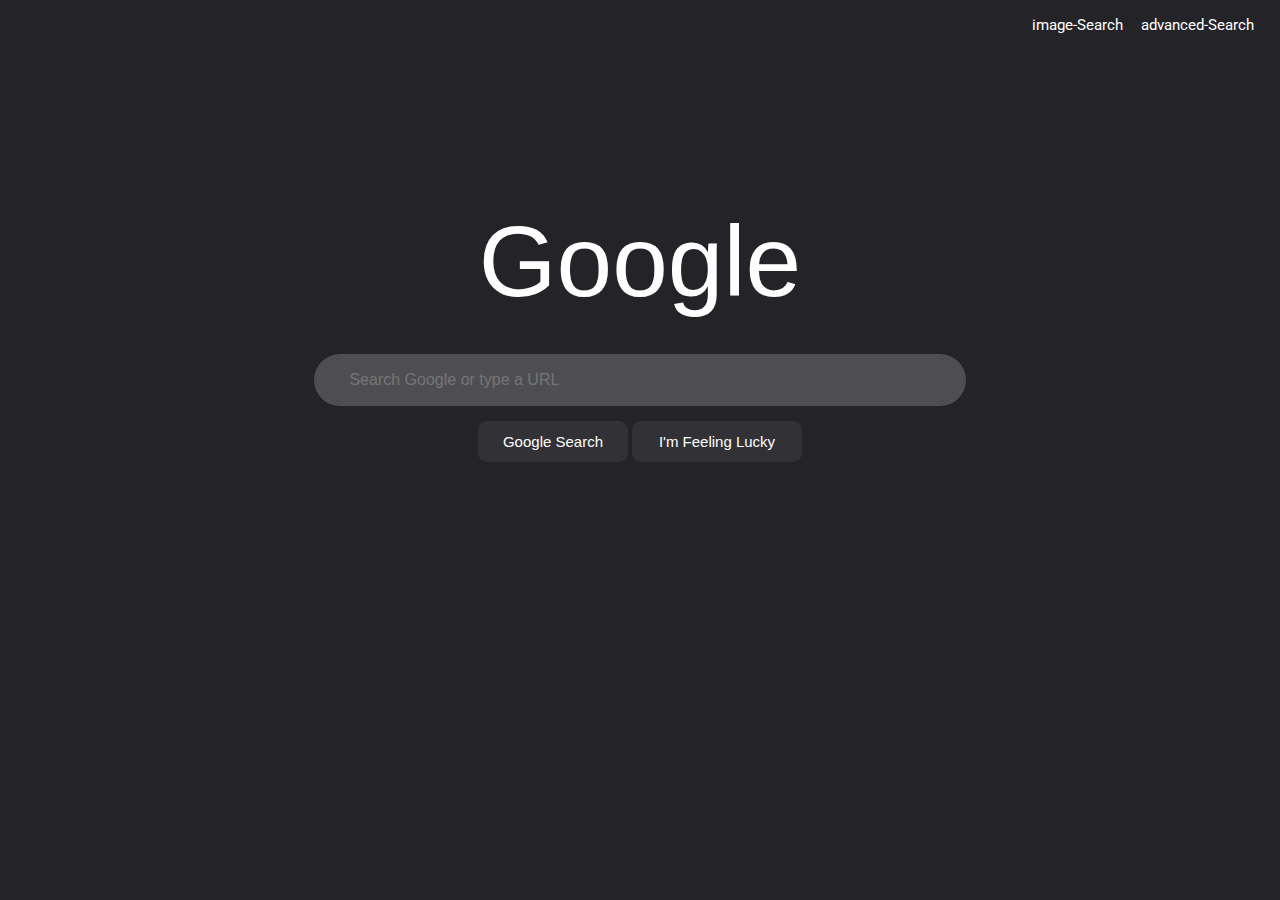
<file: index.html>
<!DOCTYPE html>
<html lang="en">
    <head>
        <title>Search</title>
        <link rel="stylesheet" href="style_1.css">
        <link href="https://fonts.googleapis.com/css2?family=Roboto&display=swap" rel="stylesheet">
    </head>

    <body>
        <p id="links"><a href = "image.html">image-Search</a><a href = "advanced.html">advanced-Search</a> </p> 

        <!-- A "Google" text to match the original webpage vibe -->
        <div style="font-family: 'Poppins', sans-serif; font-size: 100px; margin-top:170px; margin-bottom:35px; color: white; text-align: center;">Google</div>

        <div>
            <form action="https://www.google.com/search" autocomplete="off" method="GET" role="search">

                    <div id="search_box">  
                        <input type="text" name="q"  placeholder=" Search Google or type a URL"> <!-- name = "q" : for the input text to be recognisged as a query -->
                    </div>
                    
                    <div id="buttons_div">
                        <!-- name = "searchType" : for normal google search -->
                        <button  class = "button" type="submit" name="searchType">Google Search</button>
                        <!-- name = "btnl" : for going to first search result-->
                        <button  class = "button" id="lucky_button" type="submit" name="btnI">I'm Feeling Lucky</button>
                    </div>
                        
            </form> 
         </div>

    </body>
</html>
</file>
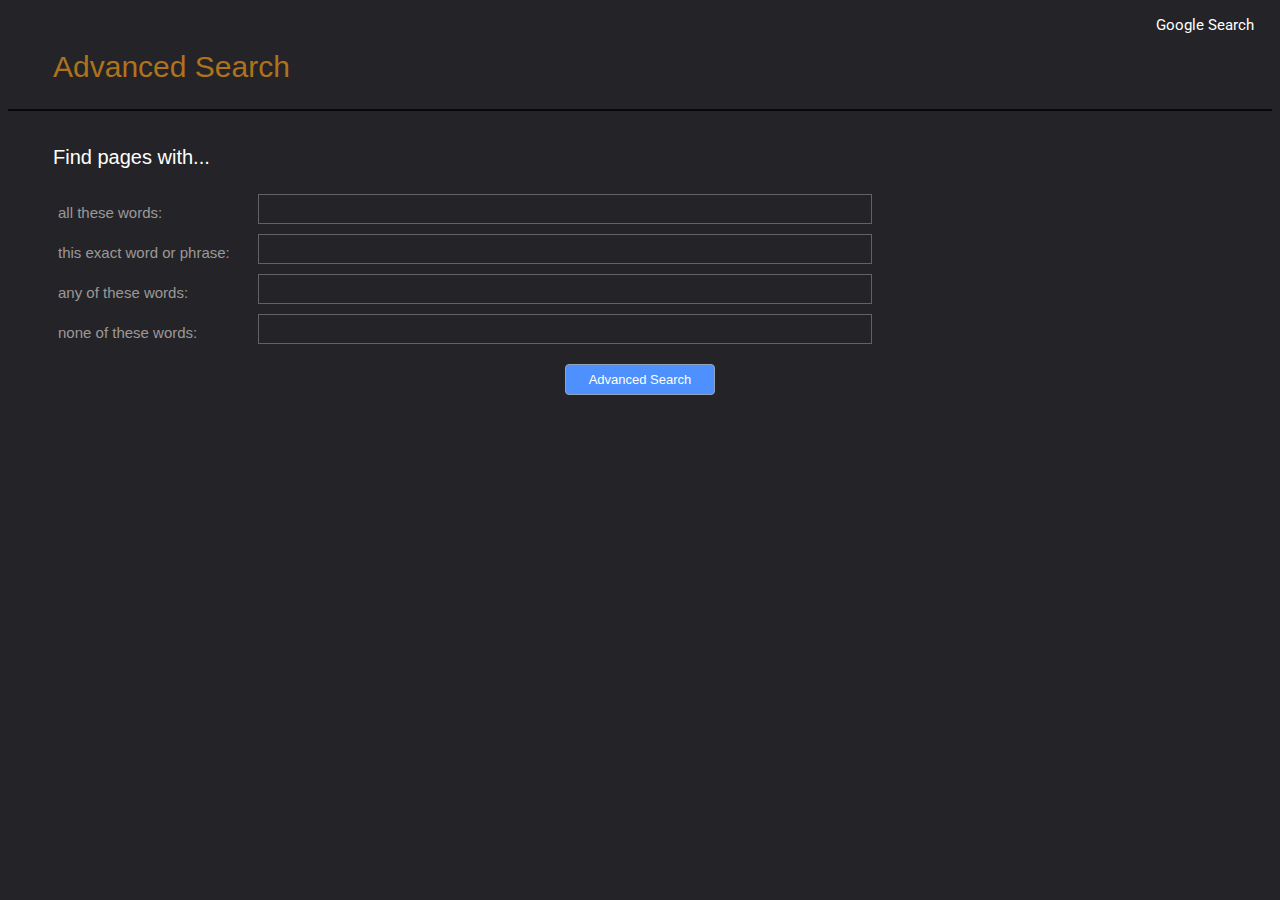
<file: advanced.html>
<!DOCTYPE html>
<html lang="en">
    <head>
        <title>Image Search</title>
        <link rel="stylesheet" href="style_3.css">
        <link href="https://fonts.googleapis.com/css2?family=Roboto&display=swap" rel="stylesheet">
    </head>

   
    <body>
       <p id="links"> <a href = "index.html">Google Search</a></p> 

        <!-- A "Google" text to match the original webpage vibe -->
        <div style="font-family: 'Poppins', sans-serif; font-size: 30px; margin-top:5px; margin-bottom:25px; margin-left:45px; color: rgb(175, 114, 29); text-align: left;">Advanced Search</div>
        <hr style="border: 1px solid #090909;">
        <div style="font-family: 'Poppins', sans-serif; font-size: 20px; margin-top:35px; margin-bottom:25px; margin-left:45px; color: White; text-align: left;">Find pages with...</div>

        <div>
            <form action="https://www.google.com/search" autocomplete="off" method="GET" role="search">
                 
                <div id="inputs">
                    <div class="input_instructions">
                        <div class="instr">all these words:</div>
                        <input type="text" name="q"> <!-- name = "q" : for the input text to be recognisged as 1st query -->
                    </div> 

                    <div class="input_instructions">
                        <div class="instr">this exact word or phrase: </div>
                        <input type="text" name="as_epq"> <!-- name = "as_epq" : for the input text to be recognisged as 2nd query -->
                    </div> 
                    
                    <div class="input_instructions">
                        <div class="instr">any of these words:</div>
                        <input type="text" name="as_oq"> <!-- name = "as_oq" : for the input text to be recognisged as 3rd query -->
                    </div> 
                    
                    <div class="input_instructions">
                        <div class="instr">none of these words:</div>
                        <input type="text" name="as_eq"> <!-- name = "as_eq" : for the input text to be recognisged as 4th query -->
                    </div>  

                 </div>


                    <div id="buttons_div">
                        <!-- name = "tbm" & value="isch" : for google image search -->
                        <button  class = "button" type="submit">Advanced Search</button>
                    </div>
                        
            </form> 
         </div>

    </body>
</html>
</file>
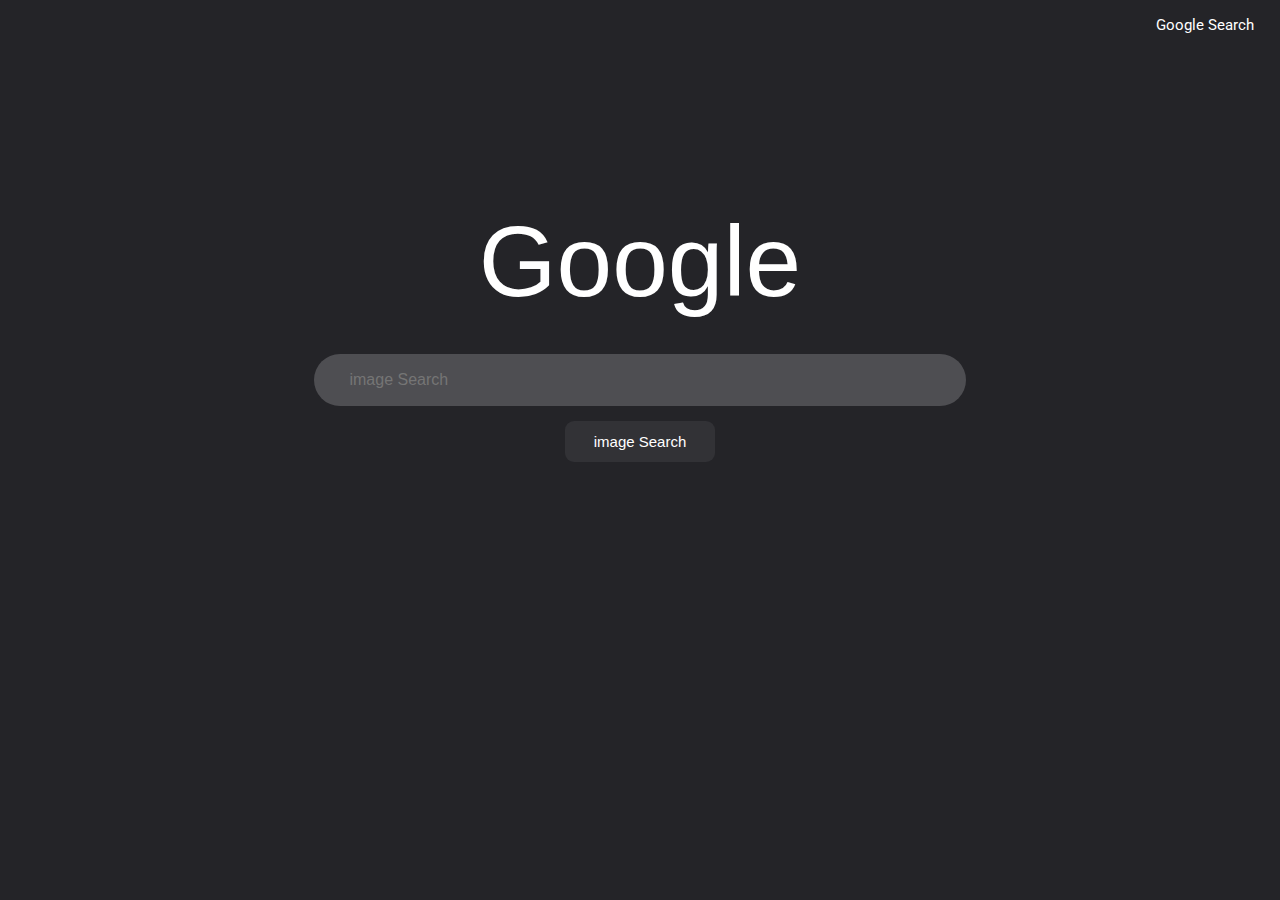
<file: image.html>
<!DOCTYPE html>
<html lang="en">
    <head>
        <title>Image Search</title>
        <link rel="stylesheet" href="style_2.css">
        <link href="https://fonts.googleapis.com/css2?family=Roboto&display=swap" rel="stylesheet">
    </head>

   
    <body>
       <p id="links"> <a href = "index.html">Google Search</a></p> 

        <!-- A "Google" text to match the original webpage vibe -->
        <div style="font-family: 'Poppins', sans-serif; font-size: 100px; margin-top:170px; margin-bottom:35px; color: white; text-align: center;">Google</div>

        <div>
            <form action="https://www.google.com/search" autocomplete="off" method="GET" role="search">

                    <div id="search_box">  
                        <input type="text" name="q"  placeholder=" image Search"> <!-- name = "q" : for the input text to be recognisged as a query -->
                    </div>

                    <div id="buttons_div">
                        <!-- name = "tbm" & value="isch" : for google image search -->
                        <button  class = "button" type="submit" name = "tbm" & value="isch">image Search</button>
                    </div>
                        
            </form> 
         </div>

    </body>
</html>
</file>
<file: style_1.css>
body {
        background: #242428;
    }    

    a{
        padding-right:18px;
        padding-top:10px;
        color: white;
        text-decoration: none;
        font-size: 15px;
        font-family: 'Roboto', sans-serif;
    }
    a:hover{
        text-decoration: underline;
    }
    
    #links{
        text-align : right;
    }


    #search_box{
        display:flex;
        justify-content: center;
        margin-top:1px;
        margin-bottom:15px;
     }      

     #search_box > input {

        padding-left: 30px;
        padding-right: 20px;

        font-family: Arial, sans-serif; font-size: 16px; 
        color: white;

        height : 48px;
        border-radius: 30px;
        border: 0.5px solid transparent;
        background: #4e4e52;
            
        width: 80%;
        max-width: 600px;    
    }

    #search_box > input:hover {
        background-color: #636366;
    }

    #buttons_div{
        text-align : center;
     }
    
    .button{
        display: inline-block; 

        padding: 12px 20px;
        border-radius: 9px;
        border: none;  
        color: white;
        font-size: 15px;   
        background-color: #323236;
        text-align: center;
        width: 150px;
     }

    .button:hover {
        border: 0.2px solid white;     
     }

    #lucky_button {
        width: 170px;  /* extra width for the "feeling lucky" button */
    }
</file>
<file: style_3.css>
body {
    background: #242428;
    font-family: Arial, Helvetica, sans-serif;
}   

.input_instructions{
    display:flex;
    justify-content: left;
    height: 30px;
    margin-top:10px;
    margin-bottom:10px;
}

.instr{
    margin-left:50px;
    padding-top:10px;
    padding-bottom:10px;
    color:rgb(156, 152, 152);
    font-size:15px;
    
    width: 200px; 
}

.input_instructions input {
    color: #89898d;
    padding-left: 10px;
    width: 50%;
    min-width: 250px;
    max-width: 600px;
    border: 1px solid rgb(100, 97, 97);
    background: transparent;
  }
  
  .input_instructions input:focus {
    border: 2px solid #0a5282;
    background-color: transparent;
    outline: none;
  }

a{
    padding-right:18px;
    padding-top:10px;
    color: white;
    text-decoration: none;
    font-size: 15px;
    font-family: 'Roboto', sans-serif;
}
a:hover{
    text-decoration: underline;
}

#links{
    text-align : right;
}

#buttons_div{
    margin-top:20px;
    
    text-align : center;
 }


.button{
    display: inline-block; 
    border: 1px solid #94a2b8;
    color: white;

    box-shadow: none;
    background-color: #4d90fe;

    padding: 7px 5px;
    border-radius: 4px;
    
    
    font-size: 13px;   
    
    text-align: center;
    width: 150px;

 }

.button:hover {
    box-shadow: none;
    background-color: #9cc0f9;
 }
</file>
<file: style_2.css>
body {
    background: #242428;
}  

a{
    padding-right:18px;
    padding-top:10px;
    color: white;
    text-decoration: none;
    font-size: 15px;
    font-family: 'Roboto', sans-serif;
}
a:hover{
    text-decoration: underline;
}

#links{
    text-align : right;
}
 
#search_box{
    display:flex;
    justify-content: center;
    margin-top:1px;
    margin-bottom:15px;
 }      

 #search_box > input {

    padding-left: 30px;
    padding-right: 20px;

    font-family: Arial, sans-serif; font-size: 16px; 
    color: white;

    height : 48px;
    border-radius: 30px;
    border: 0.5px solid transparent;
    background: #4e4e52;
        
    width: 80%;
    max-width: 600px;    
}

#search_box > input:hover {
    background-color: #636366;
}

#buttons_div{
    text-align : center;
 }

.button{
    display: inline-block; 

    padding: 12px 20px;
    border-radius: 9px;
    border: none;  
    color: white;
    font-size: 15px;   
    background-color: #323236;
    text-align: center;
    width: 150px;
 }

.button:hover {
    border: 0.2px solid white;     
 }
</file>
